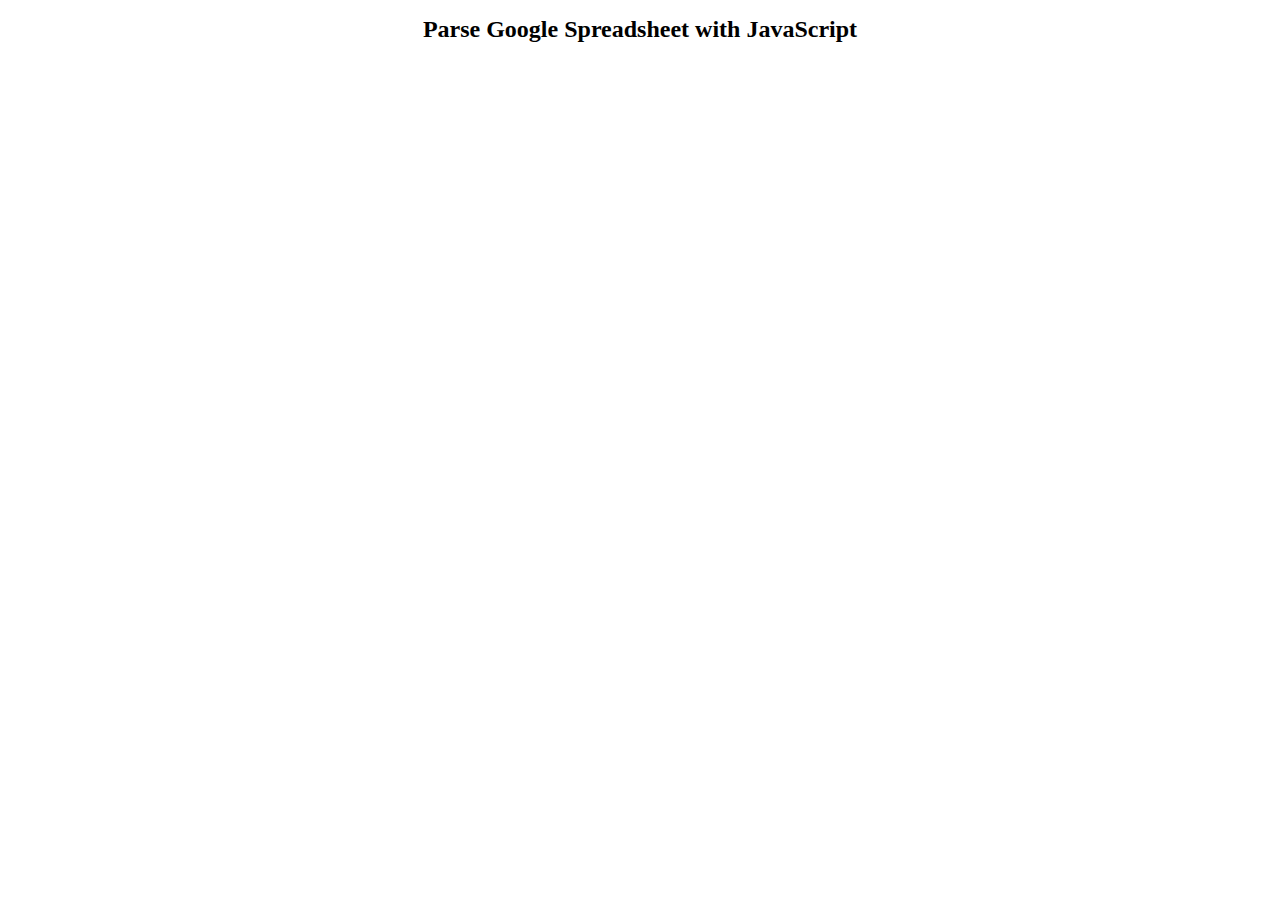
<file: website/wtf.html>
<!doctype html>
<html>
<head>
<script src="//ajax.googleapis.com/ajax/libs/jquery/2.1.1/jquery.min.js"></script>
<script type="text/javascript">
  var spData = null;
  function doData(json) {
      spData = json.feed.entry;
  }

  function drawCell(tr, val) {
      var td = $("<td/>");
      tr.append(td);
      td.append(val);
      return td;
  }
  function drawRow(table, rowData) {
	  if (rowData == null) return null;
	  if (rowData.length == 0) return null;
	  var tr = $("<tr/>");
	  table.append(tr);
	  for(var c=0; c<rowData.length; c++) {
		  drawCell(tr, rowData[c]);
	  }
	  return tr;
  }

  function drawTable(parent) {
	  var table = $("<table/>");
	  parent.append(table);
	  return table;
  }

  function readData(parent) {
      var data = spData;
      var table = drawTable(parent);
      var rowData = [];

      for(var r=0; r<data.length; r++) {
          var cell = data[r]["gs$cell"];
          var val = cell["$t"];
          if (cell.col == 1) {
              drawRow(table, rowData);
              rowData = [];
          }
          rowData.push(val);
      }
      drawRow(table, rowData);
  }
  $(document).ready(function(){
      readData($("#data"));
  });

  </script>
<script src="https://spreadsheets.google.com/feeds/cells/1XC81cZx2dqGwKKVbr9j5vKTIjempvJNRDPWqEItmDrs/1/public/values?alt=json-in-script&callback=doData"></script>
<style type="text/css">
  table {border-collapse: collapse; width: 100%;}
  th, td {border: thin solid black; padding: 3px;}
  tr.head th, tr.head td {background-color: #EDEDED; border-bottom: 4px double black;}
  span.linetitle {font-weight: bold;}
  div.lineclass {font-style: italic;}
  .title, .result {width: 80%;}
  .notes {width: 15%;}
  h1 {text-align: center;}
  body {margin: 12px; font-size: 12px;}
</style>
<style type="text/css" media="print">
  form {display: none;}
</style>
</head>
<body>
<h1>Parse Google Spreadsheet with JavaScript</h1>
<div id="data"/>
</body>
</html>
</file>
